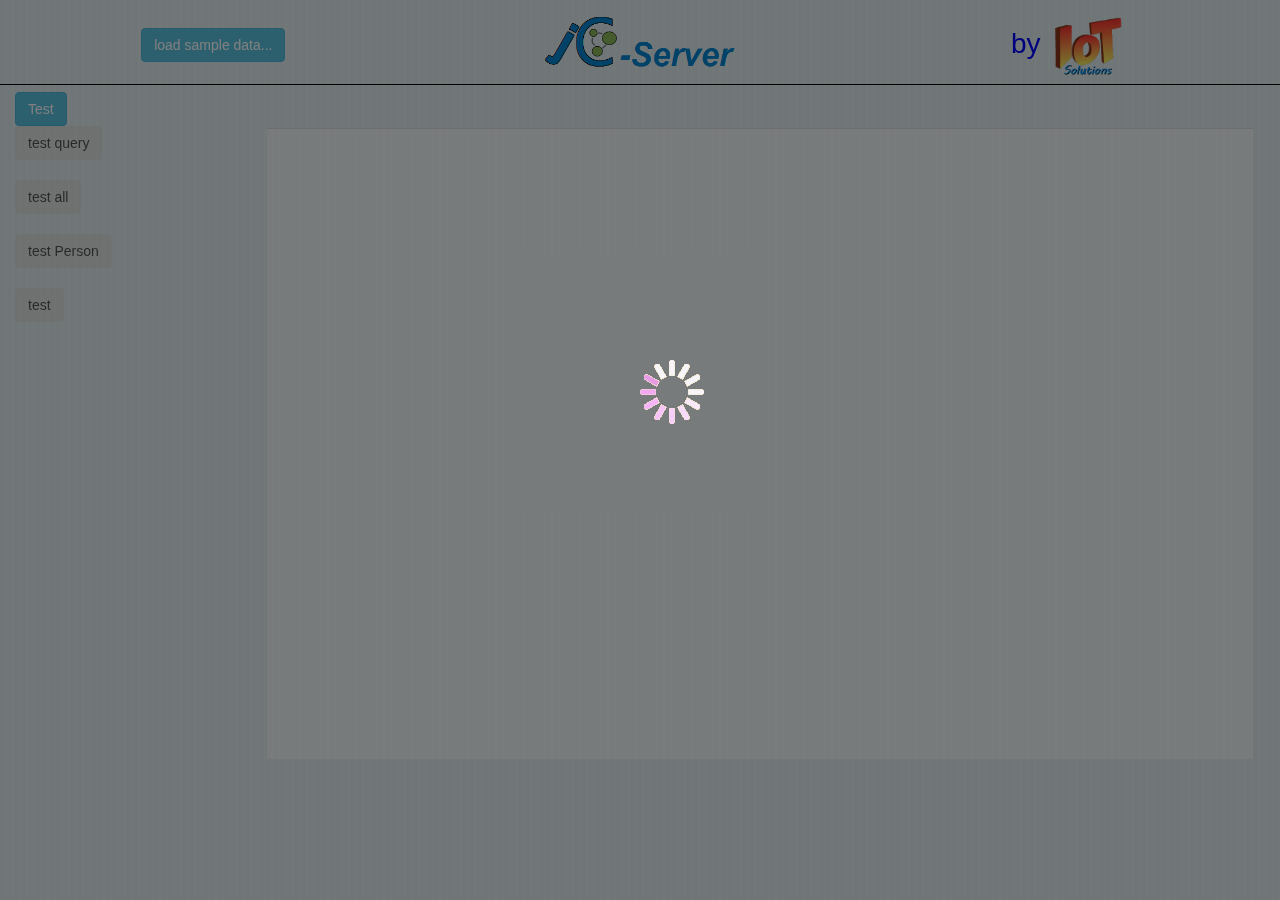
<file: src/main/resources/assets/index.html>
<!DOCTYPE html>
<html lang="en">

<head>
    <meta charset="utf-8">
    <meta name="viewport" content="width=device-width, initial-scale=1">
    <title>JCypher-Server Browser</title>
    <link rel="stylesheet" href="bootstrap/css/bootstrap.css">
    <script src="jquery/jquery-1.12.3.js"></script>
    <script src="bootstrap/js/bootstrap.js"></script>
    <link rel="stylesheet" type="text/css" href="jcypher_gview/style.css">
    <link rel="stylesheet" type="text/css" href="jcypher_gview/overwrite.css">
    <link rel="stylesheet" type="text/css" href="jcypher_gview/components/tree.css">
    <link rel="stylesheet" type="text/css" href="jcypher_gview/components/ui_components.css">
    <link rel="stylesheet" type="text/css" href="jcypher_gview/editor/editor.css">
    <script src="jcypher_gview/util/domUtil.js"></script>
    <script src="jcypher_gview/util/graphUtil.js"></script>
    <script src="jcypher_gview/util/uiUtil.js"></script>
    <script src="jcypher_gview/services/commandExecutor.js"></script>
    <script src="jcypher_gview/models/domainGraph.js"></script>
    <script src="jcypher_gview/services/jcypher_rest.js"></script>
    <script src="jcypher_gview/components/domainTypeTree.js"></script>
    <script src="jcypher_gview/components/templateUtil.js"></script>
    <script src="jcypher_gview/components/listSelExpandUI.js"></script>
    <script src="jcypher_gview/components/overlayDialog.js"></script>
    <script src="jcypher_gview/components/typeDialog.js"></script>
    <script src="jcypher_gview/components/graph_tools.js"></script>
    <script src="jcypher_gview/editor/language-model.js"></script>
    <script src="jcypher_gview/editor/editor.js"></script>
    <script src="jcypher_gview/components/queryDialog.js"></script>
    <script src="jcypher_gview/jc_init.js"></script>
    <script src="jcypher_gview/jc_main.js"></script>
    <script src="jcypher_gview/jc_test.js"></script>
    <!--script src="polyfill/template.js"></script-->
</head>

<body onload="JC_INIT.init();">
    <!--body onload="initSample('graphPane_01')"-->
    <div class="container-fluid">
        <div class="row" style="padding-top: 1em; margin-bottom: 0.5em; border-bottom-width: 1px; border-bottom-style: solid;">
            <div class="col-sm-4" style="text-align: center; margin-top: 1em">
                <button class="btn btn-info" data-toggle="modal" data-target="#dlg-confirm" data-clk="JC_INIT.loadSampleData()" data-head="<b>Note</b>" data-body="The selected database will be cleared and sample data will be loaded.<br/>Do you want to continue?" data-ok="Yes" data-cancel="No" data-type="0">load sample data...</button>
            </div>
            <div class="col-sm-4" style="text-align: center"><img alt="" src="img/jcypher_server_logo.png" style="height: 4em;" />
            </div>
            <div class="col-sm-4" style="text-align: center">
                <a href="http://www.iot-solutions.net/" target="_blank">
                    <span class="jc_by_iot">by&nbsp;</span>
                    <img alt="" src="img/l1_xhdpi.png" style="height: 5em;" />
                </a>
            </div>
        </div>
        <table id="main-table" class="gvis-main-table">
            <col/>
            <col/>
            <col/>
            <tr>
                <td id="jc-main-left" class="jcvis-td-left" valign="top">
                    <div id="jcvis-graphDBs"></div>
                    <div id="jcvis-dmodel"></div>
                    <div class="test-only">
                        <button type="button" class="btn btn-info" data-toggle="collapse" data-target="#jcvis-test">Test</button>
                        <div id="jcvis-test" class="collapse in">
                            <input id="test_button_query" class="btn" type="button" value="test query" onclick="testQuery()" disabled></input>
                            <br/>
                            <br/>
                            <input id="test_button_all" class="btn" type="button" value="test all" onclick="testAll()" disabled></input>
                            <br/>
                            <br/>
                            <input id="test_button_person" class="btn" type="button" value="test Person" onclick="testPerson()" disabled></input>
                            <br/>
                            <br/>
                            <input id="test_button_test" class="btn" type="button" value="test" onclick="test()" disabled></input>
                        </div>
                    </div>
                </td>
                <td class="jcvis-td-main" valign="top">
                    <ul class="nav nav-tabs" id="jcvis-nav-tabs" onclick="JC_UI_UTIL.tabClicked(event)">
                        <li>
                            <a style="visibility: hidden" data-toggle="tab" href="#graph_view">_<span class="glyphicon glyphicon-remove jcvis-tab-close-inact"></span>
                                </a>
                        </li>
                    </ul>
                    <div class="tab-content">
                        <div id="graph_panel">
                            <div id="graph_tools" class="graph-tools">
                                <span class="glyphicon glyphicon-remove gt-clear" onclick="JC_GRAPH_TOOLS.clearLayout(event)" title="clear layout"></span>
                                <span class="glyphicon glyphicon-open gt-reload" onclick="JC_GRAPH_TOOLS.reloadLayout(event)" title="restore layout"></span>
                                <span class="glyphicon glyphicon-save gt-save" onclick="JC_GRAPH_TOOLS.saveLayout(event)" title="save layout"></span>
                                <span class="glyphicon glyphicon-resize-full gt-toggle-screen" onclick="JC_GRAPH_TOOLS.toggleScreen(event)" title="toggle fullscreen"></span>
                            </div>
                            <div id="graph_view" class="tab-pane fade in active graph_view" />
                        </div>
                    </div>
                </td>
                <td></td>
            </tr>
        </table>
    </div>

    <!-- Dialog Box(es) -->
    <div class="modal fade" id="dlg-confirm" tabindex="-1" role="dialog" aria-labelledby="myModalLabel" aria-hidden="true">
        <div class="modal-dialog">
            <div class="modal-content">
                <div class="modal-header"><span></span><span></span>
                </div>
                <div class="modal-body"></div>
                <div class="modal-footer">
                    <button type="button" class="btn btn-danger dlg-btn-cancel" data-dismiss="modal"></button>
                    <button class="btn btn-success dlg-btn-ok" data-dismiss="modal"></button>
                </div>
            </div>
        </div>
    </div>

    <!-- error dialogs -->
    <button id="dlg-alert" data-toggle="modal" data-target="#dlg-confirm" data-head="<b>Head</b>" data-body="Body" data-ok="OK" style="display: none">Error</button>

    <!-- Glasspane -->
    <div id="dlg-glasspane">
        <img id="dlg-gp-img" src="img/load.gif" />
    </div>

    <!-- Templates -->
    <link href="jcypher_gview/components/templates.html" rel="import" id="imp-templates"/>
    <link href="jcypher_gview/editor/ed-templates.html" rel="import" id="ed-templates"/>
</body>

</html>
</file>
<file: src/main/resources/assets/jcypher_gview/style.css>
.test-only {
    display: none;
}
body {
    margin: 0;
    color: #000;
    background: #D5E6E8 url(../jcypher_gview/bg.png);
    height: 100%;
    -webkit-transform: translateX(0);
    -webkit-transform: translate3d(0, 0, 0);
    font-family: arial, helvetica, sans-serif;
}

.jc_by_iot {
    font-size: 2em;
    color: blue;
}

a:hover {
    text-decoration: none;
}

.jcvis-btn {
    float: right;
    width: 8em;
    background: #3498db;
    background-image: -webkit-linear-gradient(top, #3498db, #2980b9);
    background-image: -moz-linear-gradient(top, #3498db, #2980b9);
    background-image: -ms-linear-gradient(top, #3498db, #2980b9);
    background-image: -o-linear-gradient(top, #3498db, #2980b9);
    background-image: linear-gradient(to bottom, #3498db, #2980b9);
    -webkit-border-radius: 0.5em;
    -moz-border-radius: 0.5em;
    border-radius: 0.5em;
    font-family: Arial;
    color: #ffffff;
    font-size: 1em;
    padding: 0.3em 0.6em 0.3em 0.6em;
    text-align: center;
    text-decoration: none;
}

.btn:hover {
    background: #3cb0fd;
    background-image: -webkit-linear-gradient(top, #3cb0fd, #3498db);
    background-image: -moz-linear-gradient(top, #3cb0fd, #3498db);
    background-image: -ms-linear-gradient(top, #3cb0fd, #3498db);
    background-image: -o-linear-gradient(top, #3cb0fd, #3498db);
    background-image: linear-gradient(to bottom, #3cb0fd, #3498db);
    text-decoration: none;
}

.btn:disabled {
    background: #dddddd;
}

.gvis-neo-frame {
    display: none;
    
    /*display: inline;*/
    width: 100%;
    height: 60em;
}

.jcvis-td-left {
    width: 17em;
}

.graph_view {
    overflow: hidden;
    height: 45em;
    /*
    background-color: rgba(255, 255, 255, 0.5);
    -webkit-border-radius: 0.5em;
    -moz-border-radius: 0.5em;
    border-radius: 0.5em;
    padding-left: 0.5em;
    padding-right: 0.5em;
    border-style: groove;
    border-width: 3px;
    */
}

.jcvis-td-main {
    width: 80%;
    padding-left: 1em;
}

.gvis-main-table {
    width: 100%;
}

.jcvis-tab-close-inact {
    cursor: pointer;
    color: darkgray;
    vertical-align: super;
    margin-left: 1em;
}

.jcvis-tab-close-act {
    cursor: pointer;
    color: red;
    vertical-align: super;
    margin-left: 1em;
}

fieldset.jcvis-fs {
    border: 1px groove #ddd !important;
    padding: 0 1.4em 1.4em 1.4em !important;
    margin: 0 0 1.5em 0 !important;
    -webkit-box-shadow: 0px 0px 0px 0px #000;
    box-shadow: 0px 0px 0px 0px #000;
}

legend.jcvis-fs {
    font-size: 1em !important;
    font-weight: bold !important;
    text-align: left !important;
    width: auto;
    padding: 0 10px;
    border-bottom: none;
}
.jcvis-width-1 {
    width: 100%;
}
.jcvis-clickable {
    cursor: pointer;
    padding-left: 3px;
}
.jcvis-fs .well {
    /*padding: 3px;*/
    margin-bottom: 0px;
    border-color: #999;
}

#graph_panel {
    background-color: rgba(255, 255, 255, 0.5);
    top: 0;
    left: 0;
    width: 100%;
}
</file>
<file: src/main/resources/assets/jcypher_gview/overwrite.css>
.nav-tabs > li > a {
    border: 1px solid #bbb;
    border-radius: 4px 12px 0 0;
}

li.active > a:focus {
    background-color: #fff;
    border: 1px solid #999;
}

.nav > li.active > a:hover {
    background-color: #fff;
    border-color: #bbb;
    border-width: 2px 1px 0 1px;
}

.nav > li > a {
    padding: 5px 15px;
}

.nav > li > a:hover {
    border-width: 2px 1px 0 1px;
    border-color: #bbb;
    background-color: transparent;
}
</file>
<file: src/main/resources/assets/jcypher_gview/components/tree.css>
.tree {
    min-height:20px;
    padding: .5em;
    margin-bottom:20px;
    background-color:#fbfbfb;
    border:1px solid #999;
    -webkit-border-radius:4px;
    -moz-border-radius:4px;
    border-radius:4px;
    -webkit-box-shadow:inset 0 1px 1px rgba(0, 0, 0, 0.05);
    -moz-box-shadow:inset 0 1px 1px rgba(0, 0, 0, 0.05);
    box-shadow:inset 0 1px 1px rgba(0, 0, 0, 0.05)
}
.tree li {
    list-style-type:none;
    margin:0;
    padding:10px 5px 0 5px;
    position:relative
}
.tree li::before, .tree li::after {
    content:'';
    left:-20px;
    position:absolute;
    right:auto
}
.tree li::before {
    border-left:1px solid #999;
    bottom:50px;
    height:100%;
    top:0;
    width:1px
}
.tree li::after {
    border-top:1px solid #999;
    height:20px;
    top:25px;
    width:25px
}
.tree li span {
    cursor: pointer;
    -moz-border-radius:5px;
    -webkit-border-radius:5px;
    border:1px solid #999;
    border-radius:5px;
    display:inline-block;
    padding:3px 8px;
    text-decoration:none
}
.tree li.parent_li>span {
    cursor:pointer
}
.tree>ul>li::before, .tree>ul>li::after {
    border:0
}
.tree li:last-child::before {
    height:30px
}
.tree li.parent_li>span:hover, .tree li.parent_li>span:hover+ul li span {
    background:#eee;
    border:1px solid #94a0b4;
    color:#000
}
.tree > ul {
    padding-left: 0px;
}
</file>
<file: src/main/resources/assets/jcypher_gview/components/ui_components.css>
.dlg-dialog {
    position: absolute;
    top: 20em;
    left: 40em;
    z-index: 10;
}
.dlg-head {
    color: black;
    cursor: move;
    background-color: #c1ccd4;
    border: 1px solid #ddd;
    border-bottom-color: transparent;
    border-radius: 4px 2em 0 0;
    width: 100%;
    padding-bottom: .5em;
}

.dlg-body {
    box-shadow: 5px 10px 5px rgba(0, 0, 0, .3);
}

.dlg-close {
    cursor: pointer;
    color: red;
    vertical-align: super;
    padding-left: 1em;
    padding-right: 1em;
    padding-top: .2em;
    float: right;
}

.dlg-compartment-head {
    font-size: smaller;
    padding-left: .5em;
}

.dlg-compartments > li {
    padding-left: 0px;
    padding-top: 0px;
}

.dlg-field-type {
    padding-left: .5em;
}

.dlg-fieldname-td {
    text-align: right;
    padding-left: 1em;
}

.dlg-values-content {
    padding-left: .5em;
}
.dlg-implements-content, .dlg-extends-content {
    padding-left: 1em;
}

.dlg-head-txt {
    padding-left: .2em;
    vertical-align: sub;
}

.dlg-head-img {
    vertical-align: top;
    padding-top: .3em;
}

.dlg-text-i {
    font-style: italic;
}

.dlg-body .list-group-item {
    background-color: #303c38;
    color: white;
}

.dlg-link {
    color: #efb775;
    cursor: pointer;
}
.dlg-click {
    cursor: pointer;
}
.graph-tools {
    display: none;
    background-color: white;
    border-style: solid;
    border-color: #999;
    border-width: 1px;
    border-bottom-width: 0px;
    padding: 5px 2em 8px 5px;
    border-top-left-radius: 4px;
    border-top-right-radius: 4px;
    
    -webkit-justify-content: flex-end;
    justify-content: flex-end;
}
.gt-save, .gt-reload, .gt-clear, .gt-toggle-screen {
    color: green;
    font-size: 22px;
    cursor: pointer;
    padding-right: 0.5em;
}
.gt-disabled {
    color: #8e98a0;
}

.gt-toggle-screen {
    padding-left: 1em;
}

.dlg-butIco {
    float: right;
    padding-right: 1em;
}

.dropdown-menu {
    padding: 0;
    margin-top: 0;
}

.jcvis-fs ul.dropdown-menu > li:hover {
    background:#eee;
}
.jcvis-fs ul.dropdown-menu > li {
    background:#fbfbfb;
}
#jcvis-graphDBs-expnd > ul > li {
    background:#fbfbfb;
}
#dlg-glasspane {
    display: none;
    z-index: 1000;
    background-color: black;
    position: absolute;
    top: 0;
    left: 0;
    opacity: 0.5;
}
#dlg-gp-img {
    position: absolute;
    top: 40%;
    left: 50%;
}
.dlg-ico {
    background-size: 30px 30px;
    padding-left: 30px;
    padding-right: 1em;
    padding-top: 5px;
    padding-bottom: 10px;
    background-repeat: no-repeat;
}
.dlg-ico-info {
    background-image: url("../../img/info.png");
}
.dlg-ico-warn {
    background-image: url("../../img/warning.png");
}
.dlg-ico-err {
    background-image: url("../../img/error.png");
}
.modal-backdrop {
    top: 0;
    bottom: 0;
}
</file>
<file: src/main/resources/assets/jcypher_gview/editor/editor.css>
.ed-marked {
    margin-left: 3px;
    margin-right: 3px;
    -webkit-box-shadow: inset 0 1px 1px rgba(234, 8, 8, 1), 0 0 10px rgb(4, 70, 250);
    box-shadow: inset 0 1px 1px rgba(234, 8, 8, 0), 0 0 10px rgb(4, 70, 250);
}

.dlg-body .ed-statement-line {
    background-color: white;
    color: black;
}

.ed-add-opt {
    color: green;
    background-color: #dff0d8;
    cursor: pointer;
    padding: 0px 3px 3px 3px;
}

.ed-add-requ {
    color: #eb960e;
    background-color: #f2dede;
    cursor: pointer;
    padding: 0px 3px 3px 3px;
}

.prop-dialog {
    position: absolute;
    z-index: 10;
}

.prop-head-out {
    width: 100%;
    background-color: transparent;
}
.prop-head-in {
    background-color: #c1ccd4;
    width: 4em;
    height: 4em;
    position: relative;
    top: 2em;
    margin: 0 auto;
    /*
    background:
        -moz-radial-gradient(0 100%, circle, rgba(204,0,0,0) 14px, #c1ccd4 15px),
        -moz-radial-gradient(100% 100%, circle, rgba(204,0,0,0) 14px, #c1ccd4 15px),
        -moz-radial-gradient(100% 0, circle, rgba(204,0,0,0) 14px, #c1ccd4 15px),
        -moz-radial-gradient(0 0, circle, rgba(204,0,0,0) 14px, #c1ccd4 15px);
    background:
         -o-radial-gradient(0 100%, circle, rgba(204,0,0,0) 14px, #c1ccd4 15px),
         -o-radial-gradient(100% 100%, circle, rgba(204,0,0,0) 14px, #c1ccd4 15px),
         -o-radial-gradient(100% 0, circle, rgba(204,0,0,0) 14px, #c1ccd4 15px),
         -o-radial-gradient(0 0, circle, rgba(204,0,0,0) 14px, #c1ccd4 15px);
    */
    background:
         -webkit-radial-gradient(0 100%, circle, rgba(204,0,0,0) 10em, #303c38 10em),
         -webkit-radial-gradient(100% 100%, circle, rgba(204,0,0,0) 10em, #303c38 10em),
         -webkit-radial-gradient(100% 0, circle, rgba(204,0,0,0) 2em, #303c38 2em),
         -webkit-radial-gradient(0 0, circle, rgba(204,0,0,0) 2em, #303c38 2em);
    background-position: bottom left, bottom right, top right, top left;
    -moz-background-size: 50% 50%;
    -webkit-background-size: 50% 50%;
    background-size: 50% 50%;
    background-repeat: no-repeat;
}
</file>
